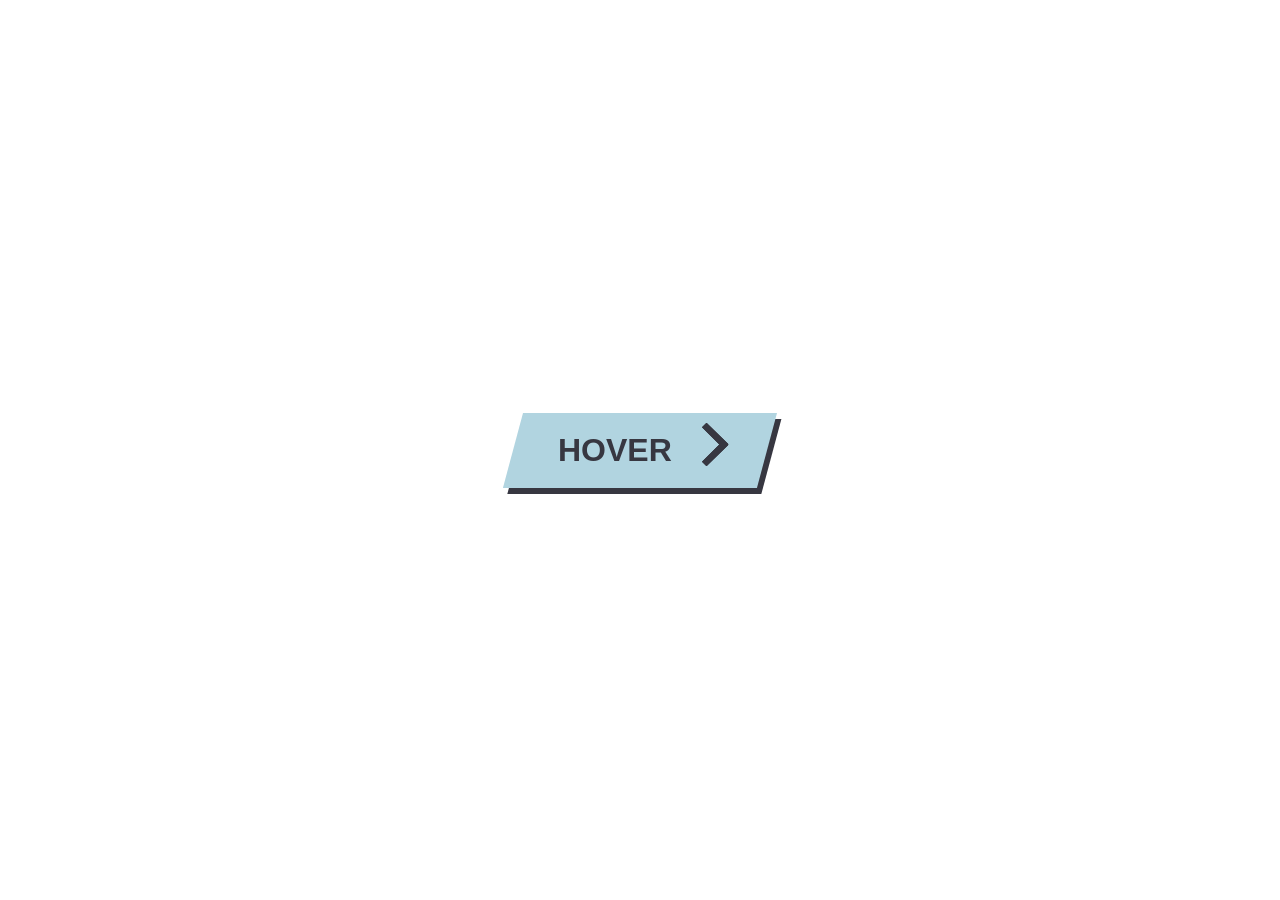
<file: index.html>
<!DOCTYPE html>
    <html lang="fr">
        <head>
            <title>Button #2</title>
            <meta charset="utf-8" />
            <meta name="description" content="Another animated button on hover, with CSS only" />
            <meta name="viewport" content="width=device-width, initial-scale=1" />
            <link rel="stylesheet" href="style.css" />
        </head>
        <body class="page">
            <a class="cta" href="#">
                <span>Hover</span>
                <span>
                    <svg width="66px" height="43px" viewBox="0 0 66 43" version="1.1" xmlns="http://www.w3.org/2000/svg" xmlns:xlink="http://www.w3.org/1999/xlink">
                        <g id="arrow" stroke="none" stroke-width="1" fill="none" fill-rule="evenodd">
                              <path class="one" d="M40.1543933,3.89485454 L43.9763149,0.139296592 C44.1708311,-0.0518420739 44.4826329,-0.0518571125 44.6771675,0.139262789 L65.6916134,20.7848311 C66.0855801,21.1718824 66.0911863,21.8050225 65.704135,22.1989893 C65.7000188,22.2031791 65.6958657,22.2073326 65.6916762,22.2114492 L44.677098,42.8607841 C44.4825957,43.0519059 44.1708242,43.0519358 43.9762853,42.8608513 L40.1545186,39.1069479 C39.9575152,38.9134427 39.9546793,38.5968729 40.1481845,38.3998695 C40.1502893,38.3977268 40.1524132,38.395603 40.1545562,38.3934985 L56.9937789,21.8567812 C57.1908028,21.6632968 57.193672,21.3467273 57.0001876,21.1497035 C56.9980647,21.1475418 56.9959223,21.1453995 56.9937605,21.1432767 L40.1545208,4.60825197 C39.9574869,4.41477773 39.9546013,4.09820839 40.1480756,3.90117456 C40.1501626,3.89904911 40.1522686,3.89694235 40.1543933,3.89485454 Z" fill="#373741"></path>
                              <path class="two" d="M20.1543933,3.89485454 L23.9763149,0.139296592 C24.1708311,-0.0518420739 24.4826329,-0.0518571125 24.6771675,0.139262789 L45.6916134,20.7848311 C46.0855801,21.1718824 46.0911863,21.8050225 45.704135,22.1989893 C45.7000188,22.2031791 45.6958657,22.2073326 45.6916762,22.2114492 L24.677098,42.8607841 C24.4825957,43.0519059 24.1708242,43.0519358 23.9762853,42.8608513 L20.1545186,39.1069479 C19.9575152,38.9134427 19.9546793,38.5968729 20.1481845,38.3998695 C20.1502893,38.3977268 20.1524132,38.395603 20.1545562,38.3934985 L36.9937789,21.8567812 C37.1908028,21.6632968 37.193672,21.3467273 37.0001876,21.1497035 C36.9980647,21.1475418 36.9959223,21.1453995 36.9937605,21.1432767 L20.1545208,4.60825197 C19.9574869,4.41477773 19.9546013,4.09820839 20.1480756,3.90117456 C20.1501626,3.89904911 20.1522686,3.89694235 20.1543933,3.89485454 Z" fill="#373741"></path>
                              <path class="three" d="M0.154393339,3.89485454 L3.97631488,0.139296592 C4.17083111,-0.0518420739 4.48263286,-0.0518571125 4.67716753,0.139262789 L25.6916134,20.7848311 C26.0855801,21.1718824 26.0911863,21.8050225 25.704135,22.1989893 C25.7000188,22.2031791 25.6958657,22.2073326 25.6916762,22.2114492 L4.67709797,42.8607841 C4.48259567,43.0519059 4.17082418,43.0519358 3.97628526,42.8608513 L0.154518591,39.1069479 C-0.0424848215,38.9134427 -0.0453206733,38.5968729 0.148184538,38.3998695 C0.150289256,38.3977268 0.152413239,38.395603 0.154556228,38.3934985 L16.9937789,21.8567812 C17.1908028,21.6632968 17.193672,21.3467273 17.0001876,21.1497035 C16.9980647,21.1475418 16.9959223,21.1453995 16.9937605,21.1432767 L0.15452076,4.60825197 C-0.0425130651,4.41477773 -0.0453986756,4.09820839 0.148075568,3.90117456 C0.150162624,3.89904911 0.152268631,3.89694235 0.154393339,3.89485454 Z" fill="#373741"></path>
                        </g>
                    </svg>
                </span> 
            </a>
        </body>
    </html>
</file>
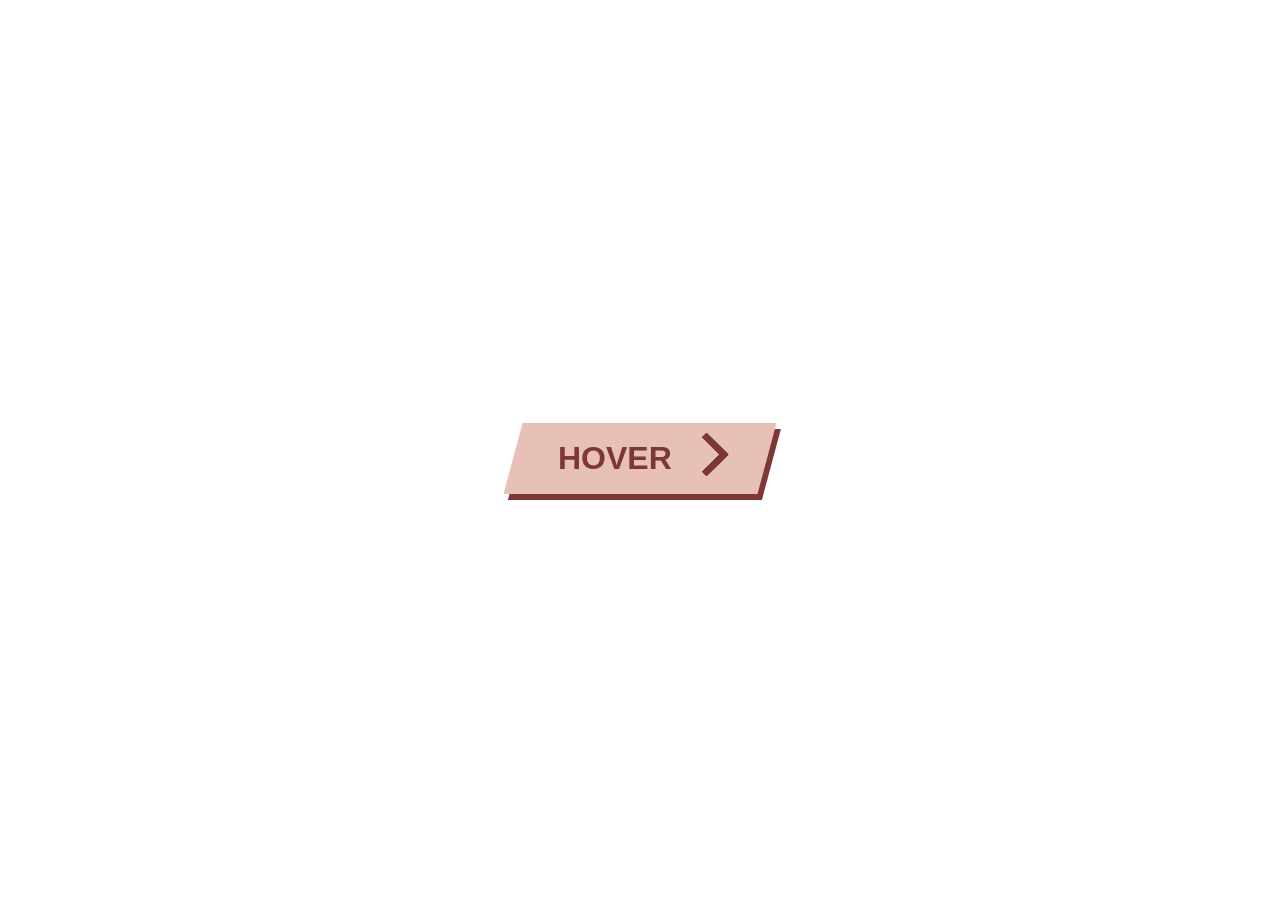
<file: button_2.html>
<!DOCTYPE html>
    <html>
        <head>
            <title>Button #2</title>
            <meta charset="utf-8">
            <meta name="viewport" content="width=device-width" />
            <style type="text/css">
                body {
                    height: 100vh;
                    overflow: hidden;
                    display: flex;
                    justify-content: center;
                    align-items: center;
                }
                .cta {
                    font-family: sans-serif;
                    text-transform: uppercase;
                    font-weight: bold;
                    font-size: 2em;
                    display: flex;
                    color: #7D3737;
                    padding: 10px 45px;
                    text-decoration: none;
                    align-items: center;
                    background: #E7C1B8;
                    transition: 1s;
                    box-shadow: 6px 6px 0 #7D3737;
                    transform: skewX(-15deg);
                    font-weight: bold;
                }

                .cta:focus {
                    outline: none; 
                }

                .cta:hover {
                    transition: 0.5s;
                    box-shadow: 10px 10px 0 rgba(125, 55, 55, 0.5);
                }

                .cta span:nth-child(2) {
                    transition: 0.5s;
                    margin-right: 0px;
                }

                .cta:hover  span:nth-child(2) {
                    transition: 0.5s;
                    margin-right: 45px;
                }

                .cta span {
                    transform: skewX(15deg) 
                }

                .cta span:nth-child(2) {
                    width: 20px;
                    margin-left: 30px;
                    position: relative;
                    top: 12%;
                }

                path.one {
                    transition: 0.4s;
                    transform: translateX(-60%);
                }

                path.two {
                    transition: 0.5s;
                    transform: translateX(-30%);
                }

                .cta:hover path.three {
                    animation: color_anim 1s infinite 0.2s;
                }

                .cta:hover path.one {
                    transform: translateX(0%);
                    animation: color_anim 1s infinite 0.6s;
                }

                .cta:hover path.two {
                    transform: translateX(0%);
                    animation: color_anim 1s infinite 0.4s;
                }

                @keyframes color_anim {
                    0% {
                        fill: #E7C1B8;
                    }
                    33% {
                        fill: #B26C6E;
                    }
                    67% {
                        fill: #7D3737;
                    }
                    100% {
                        fill: #B26C6E;
                    }
                }
            </style>
        </head>
        <body>
            <a class="cta" href="#">
                <span>Hover</span>
                <span>
                    <svg width="66px" height="43px" viewBox="0 0 66 43" version="1.1" xmlns="http://www.w3.org/2000/svg" xmlns:xlink="http://www.w3.org/1999/xlink">
                        <g id="arrow" stroke="none" stroke-width="1" fill="none" fill-rule="evenodd">
                              <path class="one" d="M40.1543933,3.89485454 L43.9763149,0.139296592 C44.1708311,-0.0518420739 44.4826329,-0.0518571125 44.6771675,0.139262789 L65.6916134,20.7848311 C66.0855801,21.1718824 66.0911863,21.8050225 65.704135,22.1989893 C65.7000188,22.2031791 65.6958657,22.2073326 65.6916762,22.2114492 L44.677098,42.8607841 C44.4825957,43.0519059 44.1708242,43.0519358 43.9762853,42.8608513 L40.1545186,39.1069479 C39.9575152,38.9134427 39.9546793,38.5968729 40.1481845,38.3998695 C40.1502893,38.3977268 40.1524132,38.395603 40.1545562,38.3934985 L56.9937789,21.8567812 C57.1908028,21.6632968 57.193672,21.3467273 57.0001876,21.1497035 C56.9980647,21.1475418 56.9959223,21.1453995 56.9937605,21.1432767 L40.1545208,4.60825197 C39.9574869,4.41477773 39.9546013,4.09820839 40.1480756,3.90117456 C40.1501626,3.89904911 40.1522686,3.89694235 40.1543933,3.89485454 Z" fill="#7D3737"></path>
                              <path class="two" d="M20.1543933,3.89485454 L23.9763149,0.139296592 C24.1708311,-0.0518420739 24.4826329,-0.0518571125 24.6771675,0.139262789 L45.6916134,20.7848311 C46.0855801,21.1718824 46.0911863,21.8050225 45.704135,22.1989893 C45.7000188,22.2031791 45.6958657,22.2073326 45.6916762,22.2114492 L24.677098,42.8607841 C24.4825957,43.0519059 24.1708242,43.0519358 23.9762853,42.8608513 L20.1545186,39.1069479 C19.9575152,38.9134427 19.9546793,38.5968729 20.1481845,38.3998695 C20.1502893,38.3977268 20.1524132,38.395603 20.1545562,38.3934985 L36.9937789,21.8567812 C37.1908028,21.6632968 37.193672,21.3467273 37.0001876,21.1497035 C36.9980647,21.1475418 36.9959223,21.1453995 36.9937605,21.1432767 L20.1545208,4.60825197 C19.9574869,4.41477773 19.9546013,4.09820839 20.1480756,3.90117456 C20.1501626,3.89904911 20.1522686,3.89694235 20.1543933,3.89485454 Z" fill="#7D3737"></path>
                              <path class="three" d="M0.154393339,3.89485454 L3.97631488,0.139296592 C4.17083111,-0.0518420739 4.48263286,-0.0518571125 4.67716753,0.139262789 L25.6916134,20.7848311 C26.0855801,21.1718824 26.0911863,21.8050225 25.704135,22.1989893 C25.7000188,22.2031791 25.6958657,22.2073326 25.6916762,22.2114492 L4.67709797,42.8607841 C4.48259567,43.0519059 4.17082418,43.0519358 3.97628526,42.8608513 L0.154518591,39.1069479 C-0.0424848215,38.9134427 -0.0453206733,38.5968729 0.148184538,38.3998695 C0.150289256,38.3977268 0.152413239,38.395603 0.154556228,38.3934985 L16.9937789,21.8567812 C17.1908028,21.6632968 17.193672,21.3467273 17.0001876,21.1497035 C16.9980647,21.1475418 16.9959223,21.1453995 16.9937605,21.1432767 L0.15452076,4.60825197 C-0.0425130651,4.41477773 -0.0453986756,4.09820839 0.148075568,3.90117456 C0.150162624,3.89904911 0.152268631,3.89694235 0.154393339,3.89485454 Z" fill="#7D3737"></path>
                        </g>
                    </svg>
                </span> 
            </a>
        </body>
    </html>
</file>
<file: style.css>
*,
*:before,
*:after {
    margin: 0;
    padding: 0;
    box-sizing: border-box;
    border: 0;
    font-family: sans-serif;
    line-height: 1.4;
    scroll-behavior: smooth;
}

.page {
    height: 100vh;
    overflow: hidden;
    display: flex;
    justify-content: center;
    align-items: center;
}

.cta {
    text-transform: uppercase;
    font-weight: bold;
    font-size: 2rem;
    display: flex;
    color: #373741;
    padding: 10px 45px;
    text-decoration: none;
    align-items: center;
    background: #b1d4e0;
    transition: 1s;
    box-shadow: 6px 6px 0 #373741;
    transform: skewX(-15deg);
    font-weight: bold;
}

.cta:focus {
    outline: none; 
}

.cta:hover {
    transition: 0.5s;
    box-shadow: 10px 10px 0 rgba(55, 55, 65, 0.5);
}

.cta span:nth-child(2) {
    transition: 0.5s;
    margin-right: 0px;
}

.cta:hover  span:nth-child(2) {
    transition: 0.5s;
    margin-right: 45px;
}

.cta span {
    transform: skewX(15deg) 
}

.cta span:nth-child(2) {
    width: 20px;
    margin-left: 30px;
    position: relative;
    top: 12%;
}

path.one {
    transition: 0.4s;
    transform: translateX(-60%);
}

path.two {
    transition: 0.5s;
    transform: translateX(-30%);
}

.cta:hover path.three {
    animation: color_anim 1s infinite 0.2s;
}

.cta:hover path.one {
    transform: translateX(0%);
    animation: color_anim 1s infinite 0.6s;
}

.cta:hover path.two {
    transform: translateX(0%);
    animation: color_anim 1s infinite 0.4s;
}

@keyframes color_anim {
    0% {
        fill: #b1d4e0;
    }
    33% {
        fill: #ffffff;
    }
    67% {
        fill: #373741;
    }
    100% {
        fill: #ffffff;
    }
}
</file>
